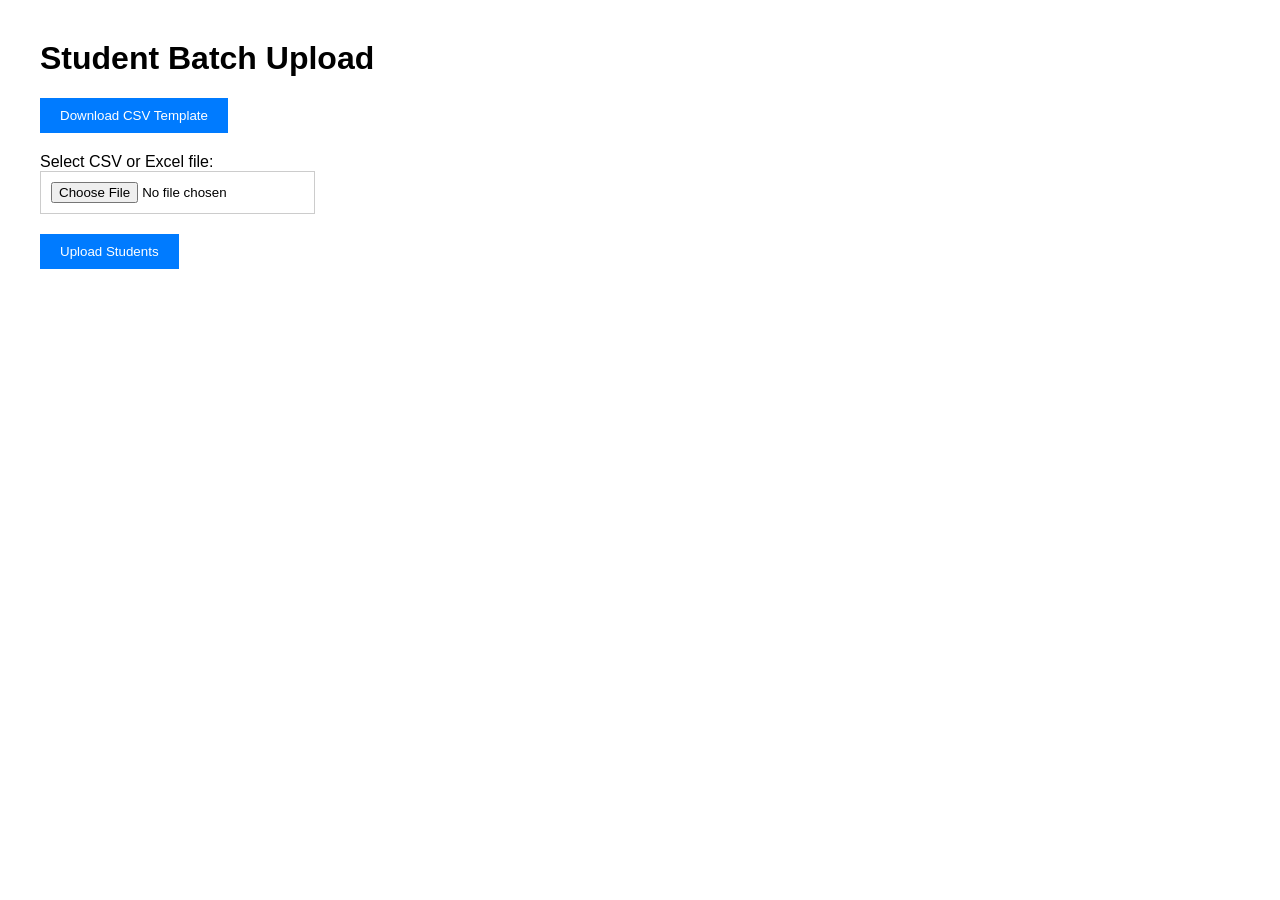
<file: templates/upload.html>
<!DOCTYPE html>
<html>
<head>
    <title>Batch Upload Test</title>
    <style>
        body { font-family: Arial, sans-serif; margin: 40px; }
        .container { max-width: 600px; }
        .form-group { margin: 20px 0; }
        input[type="file"] { padding: 10px; border: 1px solid #ccc; }
        button { padding: 10px 20px; background: #007bff; color: white; border: none; cursor: pointer; }
        button:hover { background: #0056b3; }
        .result { margin: 20px 0; padding: 15px; border-radius: 5px; }
        .success { background: #d4edda; color: #155724; border: 1px solid #c3e6cb; }
        .error { background: #f8d7da; color: #721c24; border: 1px solid #f5c6cb; }
    </style>
</head>
<body>
    <div class="container">
        <h1>Student Batch Upload</h1>
        
        <div class="form-group">
            <a href="/api/students/download-template" download>
                <button type="button">Download CSV Template</button>
            </a>
        </div>
        
        <form id="uploadForm" enctype="multipart/form-data">
            <div class="form-group">
                <label>Select CSV or Excel file:</label><br>
                <input type="file" id="fileInput" name="file" accept=".csv,.xlsx,.xls" required>
            </div>
            
            <div class="form-group">
                <button type="submit">Upload Students</button>
            </div>
        </form>
        
        <div id="result"></div>
    </div>

    <script>
        document.getElementById('uploadForm').addEventListener('submit', async function(e) {
            e.preventDefault();
            
            const fileInput = document.getElementById('fileInput');
            const resultDiv = document.getElementById('result');
            
            if (!fileInput.files[0]) {
                resultDiv.innerHTML = '<div class="error">Please select a file</div>';
                return;
            }
            
            const formData = new FormData();
            formData.append('file', fileInput.files[0]);
            
            resultDiv.innerHTML = '<div>Uploading... Please wait</div>';
            
            try {
                const response = await fetch('/api/students/batch-upload', {
                    method: 'POST',
                    body: formData
                });
                
                const data = await response.json();
                
                if (data.success) {
                    resultDiv.innerHTML = `
                        <div class="success">
                            <h3>Upload Successful!</h3>
                            <p>Created: ${data.created_count} students</p>
                            <p>Total processed: ${data.total_processed}</p>
                            ${data.errors.length > 0 ? `<p>Errors: ${data.errors.length}</p>` : ''}
                        </div>
                    `;
                } else {
                    resultDiv.innerHTML = `
                        <div class="error">
                            <h3>Upload Failed</h3>
                            <p>${data.message}</p>
                            ${data.errors ? `<pre>${data.errors.join('\n')}</pre>` : ''}
                        </div>
                    `;
                }
            } catch (error) {
                resultDiv.innerHTML = `<div class="error">Network error: ${error.message}</div>`;
            }
        });
    </script>
</body>
</html>
</file>
